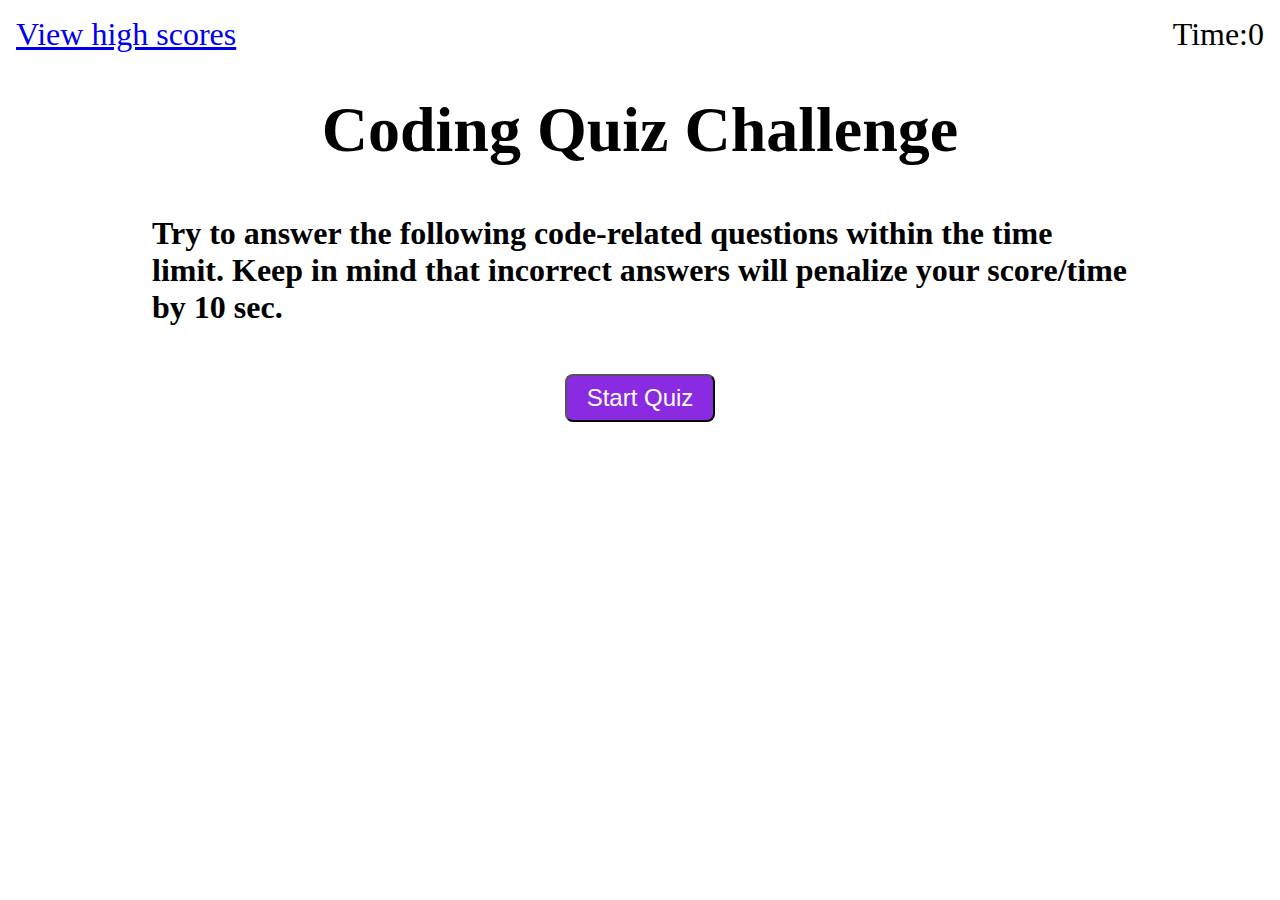
<file: index.html>
<!DOCTYPE html>
<html lang="en">
<head>
    <meta charset="UTF-8">
    <meta name="viewport" content="width=device-width, initial-scale=1.0">
    <title>Coding Quiz</title>
    <!-- CSS -->
    <link rel="stylesheet" href="css/reset.css">
    <link rel="stylesheet" href="css/style.css">
</head>
<body>
    <!-- HEADER -->
    <header>
        <a href="score.html">View high scores</a>
        <p>Time:0</p>
    </header>

    <!-- MAIN -->
    <main>
        <section id="start-container">

            <h1>Coding Quiz Challenge</h1>
            <p>Try to answer the following code-related questions within the time limit.
            Keep in mind that incorrect answers will penalize your score/time
            by 10 sec.
            </p>
            <button class="btn" id="start-btn">Start Quiz</button>
        </section>

        <section id="quiz-container">
            <div id="question-container"></div>
            <div id="options-container"></div>
            <div id="result-container"></div>
            <div id="correct-or-worng">
                <p id="answer-feedback"></p>
            </div>
        </section>

        <section id="score-container">
            <h1>All done!</h1>
        <p>Your final score is: <span id="final-score"></span></p>
        <p><strong>Enter initials</strong> <input type="text" id="user-initials"></p>
        <button class="btn" onclick="submitScore()">Submit</button>
        </section>
    </main>


    <!-- JavaScript    -->
    <script src="js/script.js"></script>
</body>
</html>
</file>
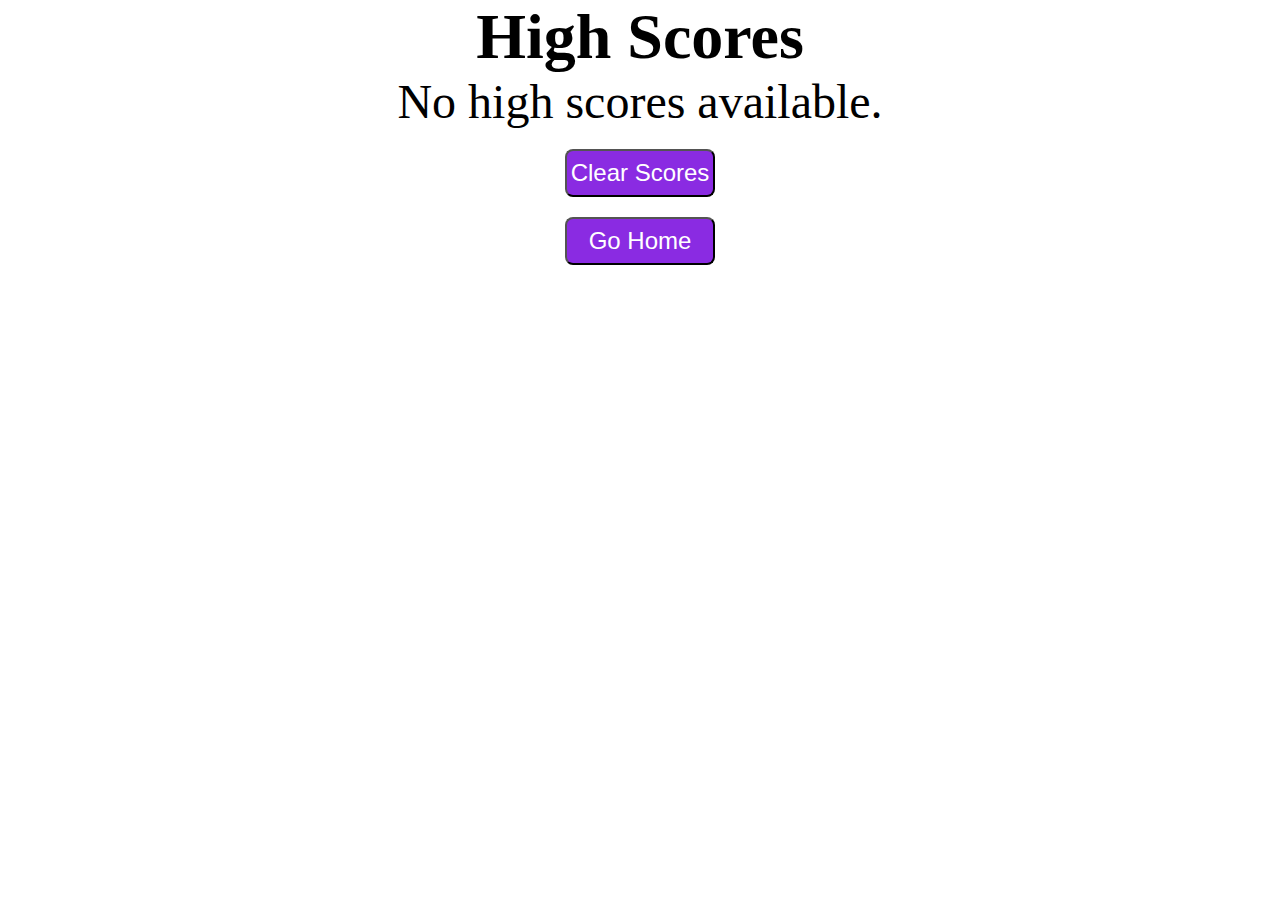
<file: score.html>
<!DOCTYPE html>
<html lang="en">
<head>
    <meta charset="UTF-8">
    <meta name="viewport" content="width=device-width, initial-scale=1.0">
    <title>Coding Quiz | Score</title>
    <link rel="stylesheet" href="css/reset.css">
    <link rel="stylesheet" href="css/score.css">
</head>
<body id="score-body">
    <h1>High Scores</h1>
    
    <div id="high-scores"></div>

    <button id="clear-scores-btn">Clear Scores</button>
    <button id="go-home-btn">Go Home</button>

    <!-- JavaScript -->
    <script src="js/score.js"></script>
</body>
</html>
</file>
<file: css/style.css>
/* HEADER */
header{
    display: flex;
    justify-content: space-between;
    padding: 16px;
    font-size: 32px;
}

/* MAIN */
main{
    width: 100%;
    height: 100%;
    display: flex;
    align-items: center;
    justify-content: center;
}

/* SECTIONS */
#start-container{
    display: flex;
    justify-content: space-around;
    align-items: center;
    flex-direction: column;
    width: 80%;
}

#start-container h1{
    font-size: 64px;
    font-weight: bolder;
    padding: 24px;
}

#start-container p{
    font-size: 32px;
    font-weight: 600;
    padding: 24px;
}

#quiz-container{
    display: none;
    width: 40%;
}

#answer-feedback{
    margin: 18px;
    display: none;
    font-size: 30px;
}

#options-container{
    display: flex;
    flex-direction: column;
    justify-content: space-around;
    align-items: flex-start;
}

#question-container{
    font-size: 48px;
    font-weight: 800;
    text-align: center;
}

#score-container{
    display: none;
    font-size: 48px;
    font-weight: 800;
    text-align: center;
}

#score-container input{
    font-size: 48px;
    padding: 8px;
    font-style: italic;
    color: blueviolet;
}

/* BUTTONS */
#score-container button{
    height: 48px;
    width: 250px;
    background-color: blueviolet;
    color: white;
    text-align: left;
    font-size: 24px;
    border-radius: 8px;
    margin: 4px;
    padding-left: 8px;
    transition: filter 0.2s;
    text-align: center;
}

#score-container button:hover{
    background-color: palevioletred;
    cursor: pointer;
}

#options-container button{
    height: 48px;
    width: 250px;
    background-color: blueviolet;
    color: white;
    text-align: left;
    font-size: 24px;
    border-radius: 8px;
    margin: 4px;
    padding-left: 8px;
    transition: filter 0.2s;
}

#options-container button:hover{
    background-color: palevioletred;
    cursor: pointer;
}

#start-btn{
    height: 48px;
    width: 150px;
    font-size: 24px;
    border-radius: 8px;
    margin: 24px;
}

.btn{
    background-color: blueviolet;
    color: white;
    transition: filter 0.2s;
    margin: 8px 0;
}

.btn:hover{
    background-color: palevioletred;
    color: white;
    cursor: pointer;
}
</file>
<file: css/score.css>
body {
    margin: 0;
    padding: 0;
    text-align: center;
    display: flex;
    justify-content: center;
    align-items: center;
    flex-direction: column;
}

h1{
    font-size: 64px;
}

#high-scores{
    font-size: 48px;
}

/* BUTTONS */
#clear-scores-btn,
#go-home-btn {
    margin-top: 20px;
    font-size: 16px;
    height: 48px;
    width: 150px;
    font-size: 24px;
    border-radius: 8px;
    background-color: blueviolet;
    color: white;
    transition: filter 0.2s;
}

#go-home-btn:hover {
    background-color: palevioletred;
    color: white;
    cursor: pointer;
}

#clear-scores-btn:hover {
    background-color: palevioletred;
    color: white;
    cursor: pointer;
}
</file>
